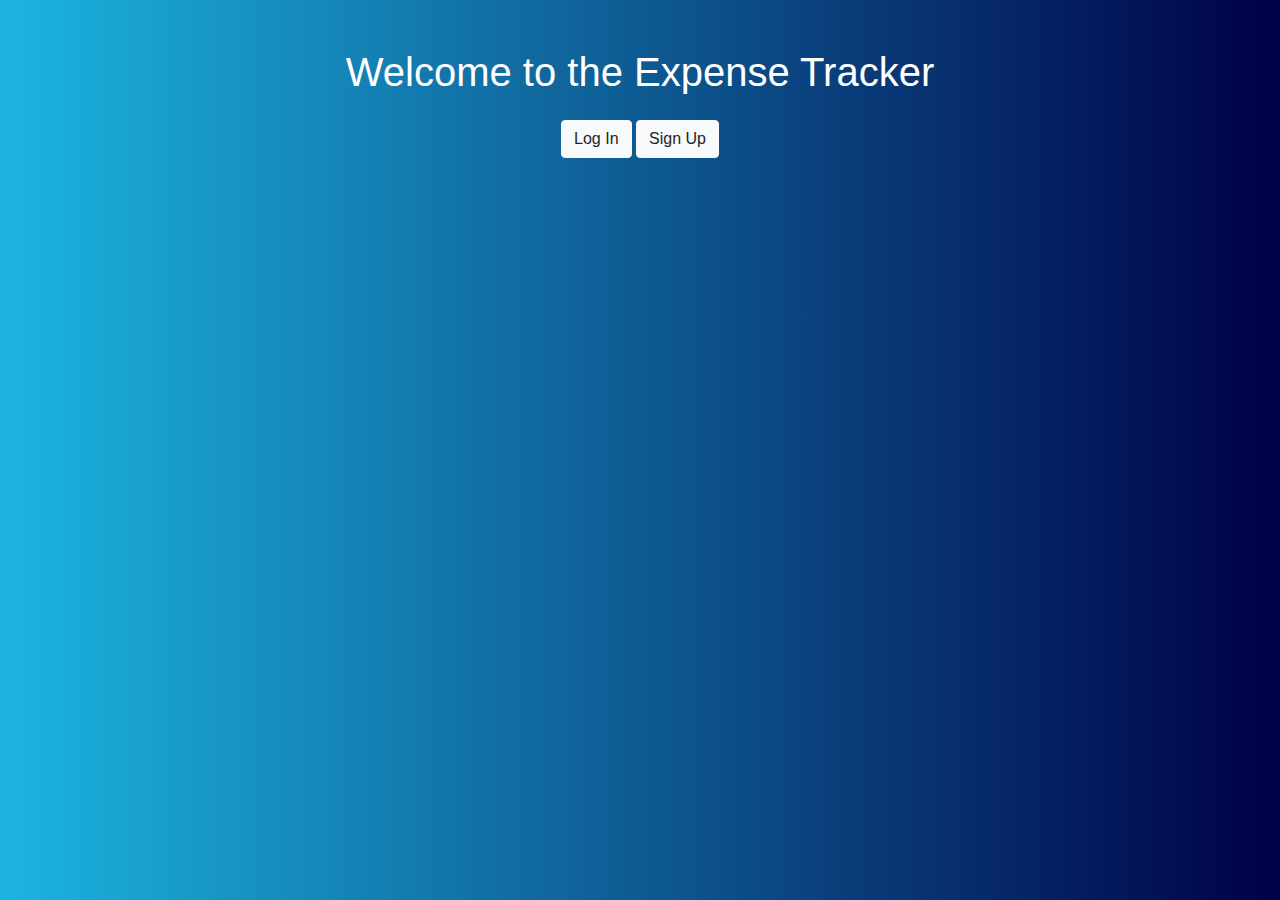
<file: expenses_tracker/app/templates/index.html>
<!DOCTYPE html>
<html lang="en">
<head>
    <meta charset="UTF-8">
    <meta name="viewport" content="width=device-width, initial-scale=1.0">
    <title>Home Page</title>
    <link rel="stylesheet" href="https://stackpath.bootstrapcdn.com/bootstrap/4.4.1/css/bootstrap.min.css">
    <style>
        body {
            background: linear-gradient(to right, #1cb5e0, #000046);
            color: white;
        }
    </style>
</head>
<body>
    <div class="container text-center">
        <h1 class="mt-5">Welcome to the Expense Tracker</h1>
        <a class="btn btn-light mt-3" href="/login">Log In</a>
        <a class="btn btn-light mt-3" href="/signup">Sign Up</a>
    </div>
</body>
</html>
</file>
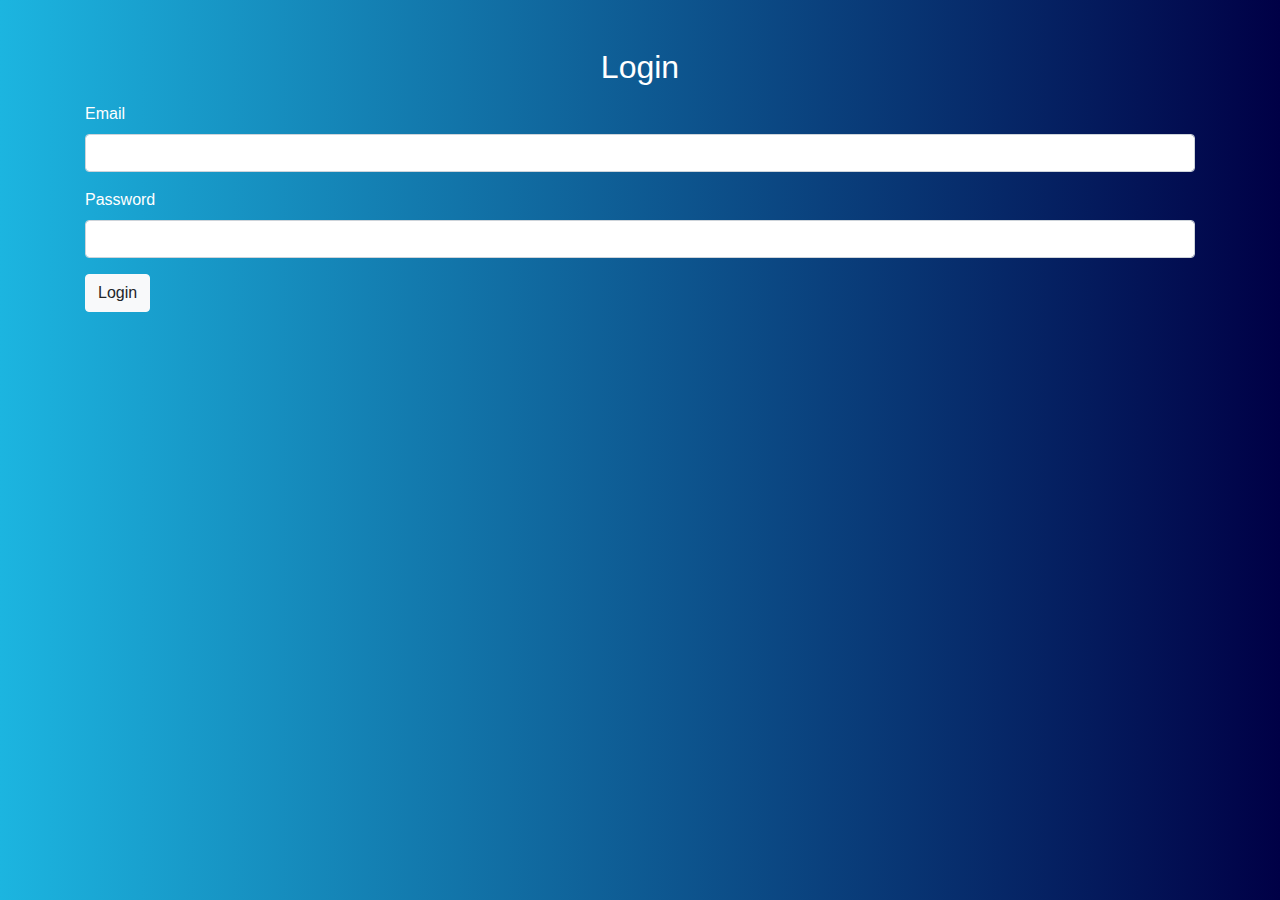
<file: expenses_tracker/app/templates/login.html>
<!DOCTYPE html>
<html lang="en">
<head>
    <meta charset="UTF-8">
    <meta name="viewport" content="width=device-width, initial-scale=1.0">
    <title>Login</title>
    <link rel="stylesheet" href="https://stackpath.bootstrapcdn.com/bootstrap/4.4.1/css/bootstrap.min.css">
    <style>
        body {
            background: linear-gradient(to right, #1cb5e0, #000046);
            color: white;
        }
    </style>
</head>
<body>
    <div class="container">
        <h2 class="text-center mt-5">Login</h2>
        <form action="/login" method="post" class="mt-3">
            <div class="form-group">
                <label>Email</label>
                <input type="email" class="form-control" name="email" required>
            </div>
            <div class="form-group">
                <label>Password</label>
                <input type="password" class="form-control" name="password" required>
            </div>
            <button type="submit" class="btn btn-light">Login</button>
        </form>
    </div>
</body>
</html>
</file>
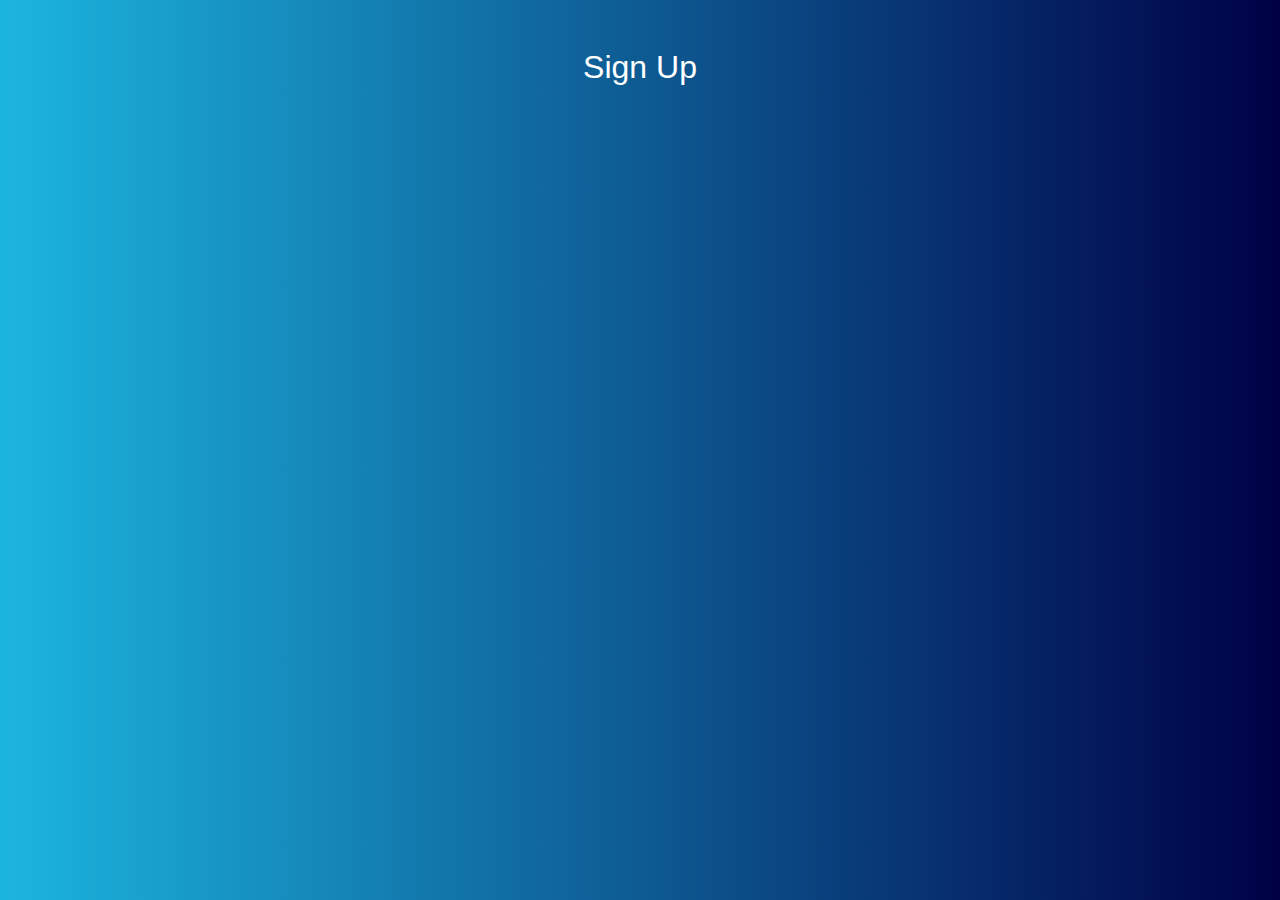
<file: expenses_tracker/app/templates/register.html>
<!DOCTYPE html>
<html lang="en">
<head>
    <meta charset="UTF-8">
    <meta name="viewport" content="width=device-width, initial-scale=1.0">
    <title>Sign Up</title>
    <link rel="stylesheet" href="https://stackpath.bootstrapcdn.com/bootstrap/4.4.1/css/bootstrap.min.css">
    <style>
        body {
            background: linear-gradient(to right, #1cb5e0, #000046);
            color: white;
        }
    </style>
</head>
<body>
    <div class="container">
        <h2 class="text-center mt-5">Sign Up</h2>
        <form action="/
</file>
